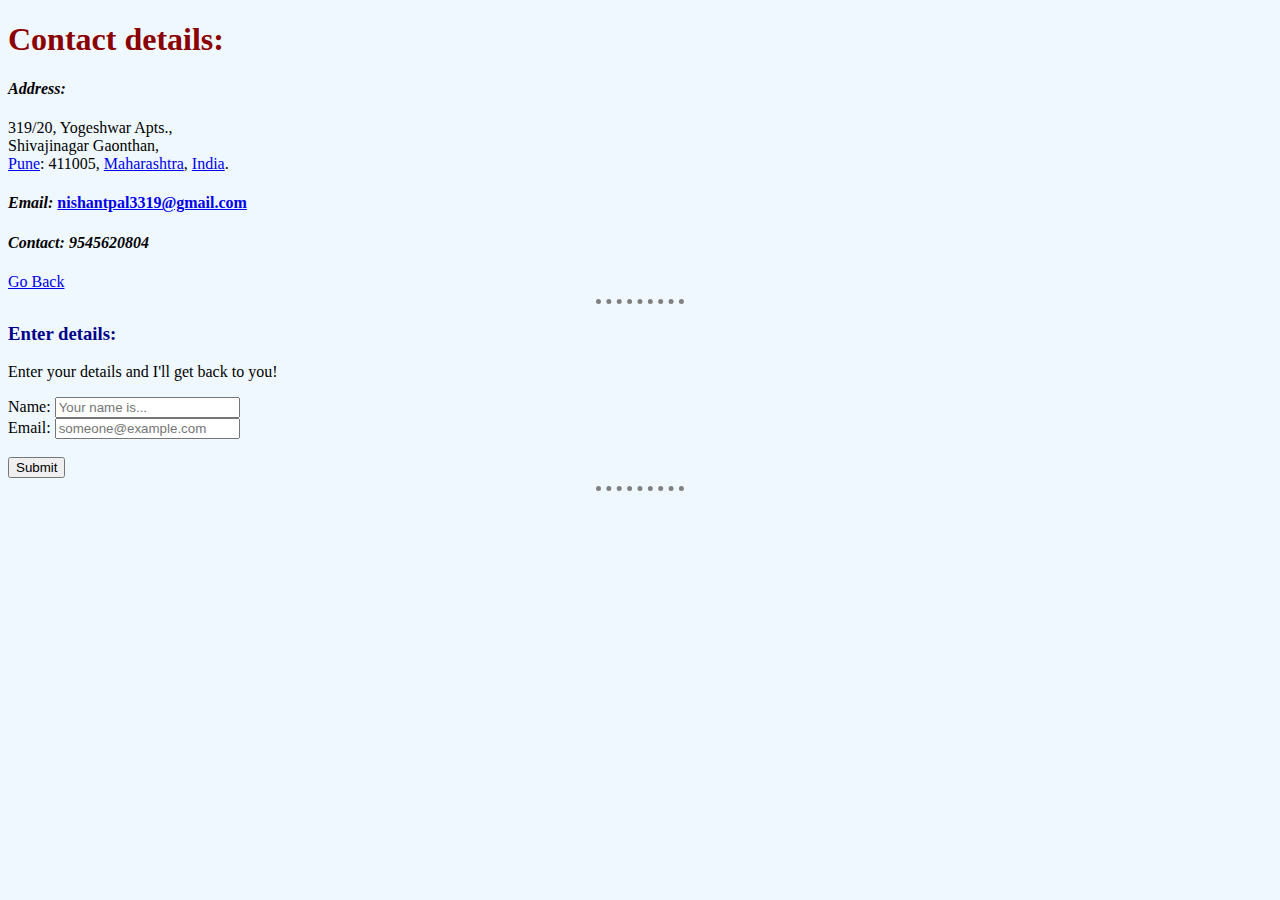
<file: contact-me.html>
<!DOCTYPE html>
<html lang="en" dir="ltr">
  <head>
    <meta charset="utf-8">
    <title>Contact details</title>
    <link rel="stylesheet" href="css/styles.css">
  </head>
  <body>
    <h1>Contact details: </h1>
    <h4><em>Address: </em></h4>
    <p>319/20, Yogeshwar Apts., <br>
      Shivajinagar Gaonthan,<br>
      <a href="https://en.wikipedia.org/wiki/Pune">Pune</a>: 411005,
      <a href="https://en.wikipedia.org/wiki/Maharashtra">Maharashtra</a>,
      <a href="https://en.wikipedia.org/wiki/India">India</a>.
    </p>
    <h4><em>Email: </em><a href="mailto:nishantpal3319@gmail.com?subject=feedback">nishantpal3319@gmail.com</a></h4>
    <h4><em>Contact: 9545620804</em></h4>
    <a href="index.html">Go Back</a>
    <hr>
    <h3>Enter details:</h3>
    <p>Enter your details and I'll get back to you!</p>
    <form action="index.html" method="post">
      <label for="yourName">Name:</label>
      <input type="text" id="yourName" name="name" placeholder="Your name is..." required>
      <br>
      <label for="yourEmail">Email:</label>
      <input type="email" id="yourEmail" name="email" placeholder="someone@example.com" required>
      <br><br>
      <input type="submit" name="submit" value="Submit">
    </form>
    <hr>
  </body>
</html>
</file>
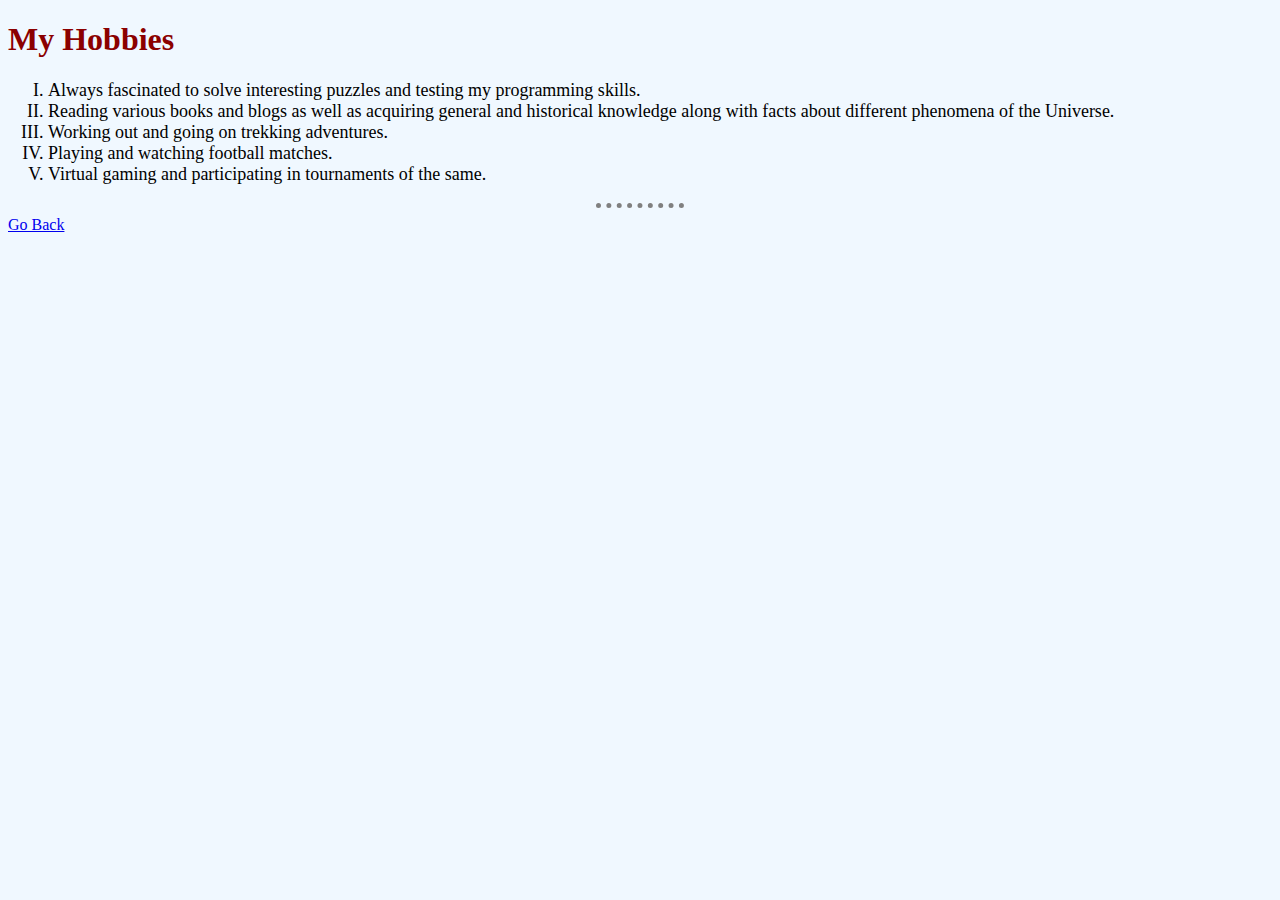
<file: hobbies.html>
<!DOCTYPE html>
<html lang="en" dir="ltr">

<head>
  <meta charset="utf-8">
  <title>My Hobbies</title>
  <link rel="stylesheet" href="css/styles.css">
</head>

<body>
  <h1>My Hobbies</h1>
  <ol type="I" style="font-size: large;">
      <li>Always fascinated to solve interesting puzzles and testing my programming skills.</li>
      <li>Reading various books and blogs as well as acquiring general and historical knowledge along with facts about different phenomena of the Universe.</li>
      <li>Working out and going on trekking adventures.</li>
      <li>Playing and watching football matches.</li>
      <li>Virtual gaming and participating in tournaments of the same.</li>
  </ol>
  <hr>
  <a href="index.html">Go Back</a>
</body>

</html>
</file>
<file: css/styles.css>
img{
  width: 250px;
  height: 250px;
  border-radius: 30%;
}
body{
  background-color: aliceblue;
}
hr{
  border-style: none;
  border-top-style: dotted;
  border-top-width: 5px;
  border-color: grey;
  width: 7%;
}

h1{
  color: darkred;
}

h3{
  color: #00008b;
}
</file>
